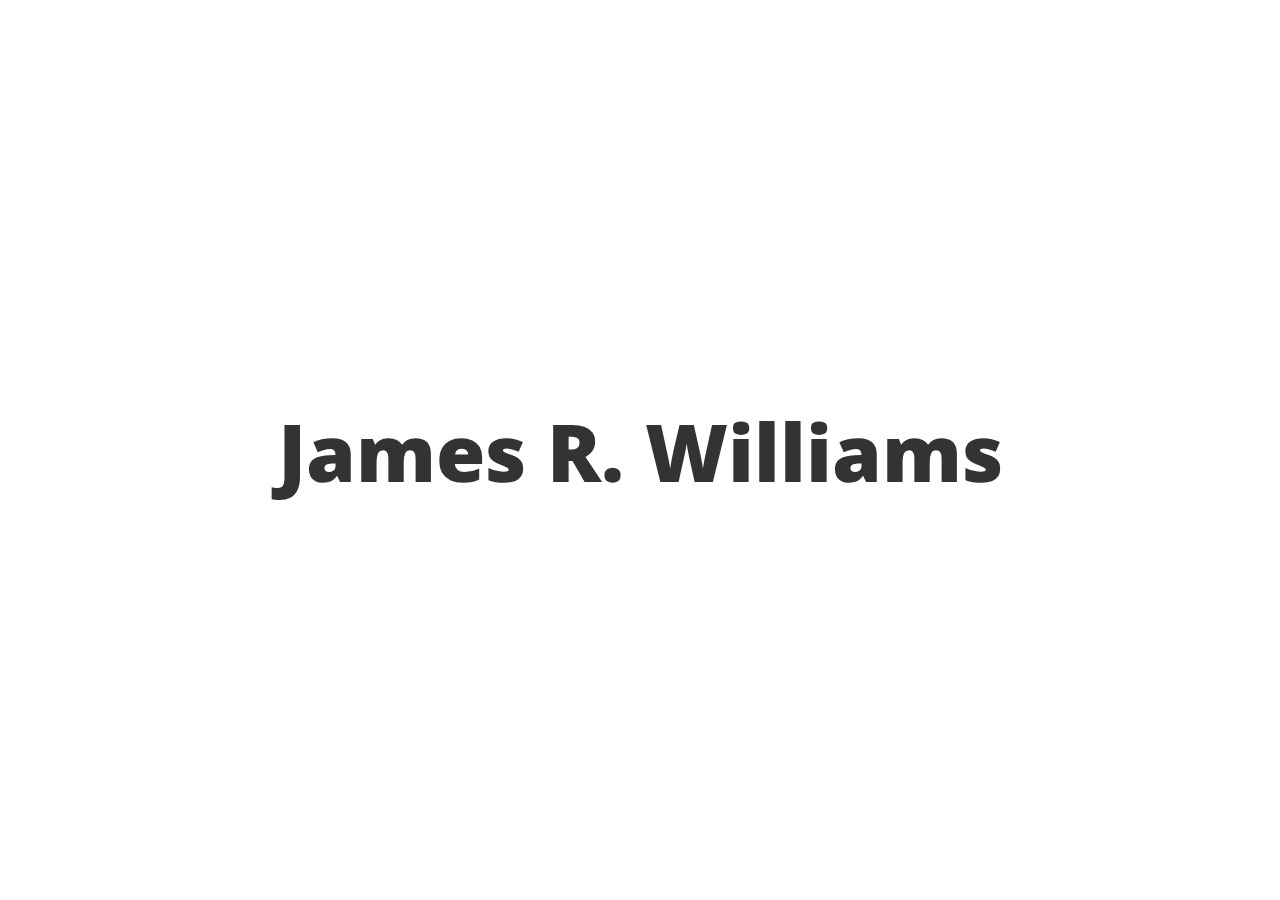
<file: index.html>
<html>
  <head>
    <title>James R. Williams</title>
    <link href="https://fonts.googleapis.com/css?family=Open+Sans:300,400,600,700,800&display=swap" rel="stylesheet">
    <link href="main.css" rel="stylesheet">    
    <meta name="viewport" content="width=device-width, initial-scale=1.0">
  </head>
  <body>
    <h1>James R. Williams</h1>
  </body>
</html>
</file>
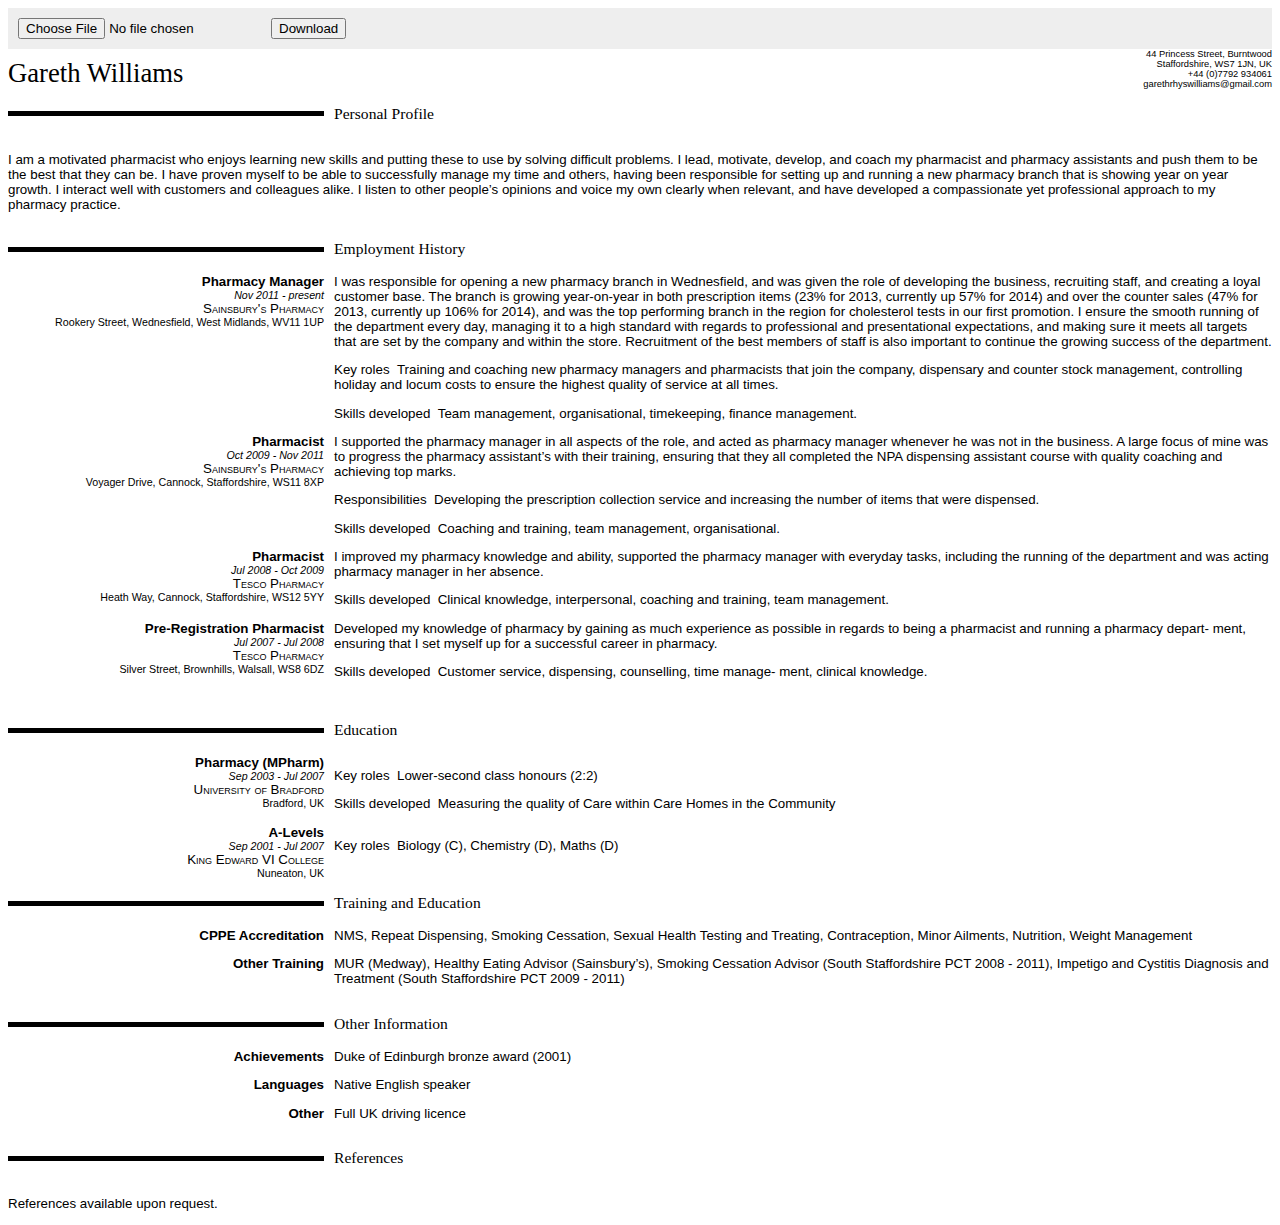
<file: cv/index.html>
<!doctype html><html lang="en"><head><meta charset="utf-8"><meta name="viewport" content="width=device-width,initial-scale=1"><link rel="shortcut icon" href="/cv/favicon.ico"><title>CV Creator</title><link href="/cv/static/css/main.616e6d21.css" rel="stylesheet"></head><body><div id="root"></div><script type="text/javascript" src="/cv/static/js/main.6b68eb38.js"></script></body></html>
</file>
<file: main.css>
:root {
  font-family: 'Open Sans', sans-serif;
}
body {
  display: flex;
  align-items: center;
}
h1 {
  flex-grow: 1;
  font-weight: 800;
  text-align: center;
  font-size: 5em;
  color: #333;
}
</file>
<file: cv/static/css/main.616e6d21.css>
header{background-color:#eee;padding:10px}:root{--art-gap:10px;font-size:10pt;font-family:Open Sans,sans-serif;font-weight:lighter}@media print{.no-print{display:none}}@page{size:A4}h1,h2,h3{font-family:Merriweather,serif;font-weight:lighter}.hdr{display:-ms-flexbox;display:flex}.hdr div{-ms-flex:1;flex:1}.hdr div.hdr-name{display:-ms-flexbox;display:flex;-ms-flex-align:end;align-items:flex-end}.hdr div.hdr-name h1{margin:0}.hdr div.hdr-address{text-align:right;font-size:.7em}.break{page-break-after:always}section .sct-hdr{display:-ms-flexbox;display:flex;-ms-flex-align:center;align-items:center;page-break-inside:avoid}section .sct-hdr .sct-hdr-line{background-color:#000;margin-top:5px;margin-bottom:5px;width:25%;height:5px}section .sct-hdr h3{padding-left:var(--art-gap)}article{display:-ms-flexbox;display:flex}article .art-meta{-ms-flex:0 0 25%;flex:0 0 25%;text-align:right;padding-right:var(--art-gap)}article .art-meta .art-meta-title{font-weight:700}article .art-meta .art-meta-dates{font-style:italic;font-size:.8em}article .art-meta .art-meta-company{font-variant:small-caps}article .art-meta .art-meta-address{font-size:.8em}article .art-body p{margin-top:0}article .art-body dt{display:inline-block;font-weight:700}article .art-body dd{display:inline-block;margin:0}
/*# sourceMappingURL=main.616e6d21.css.map*/
</file>
